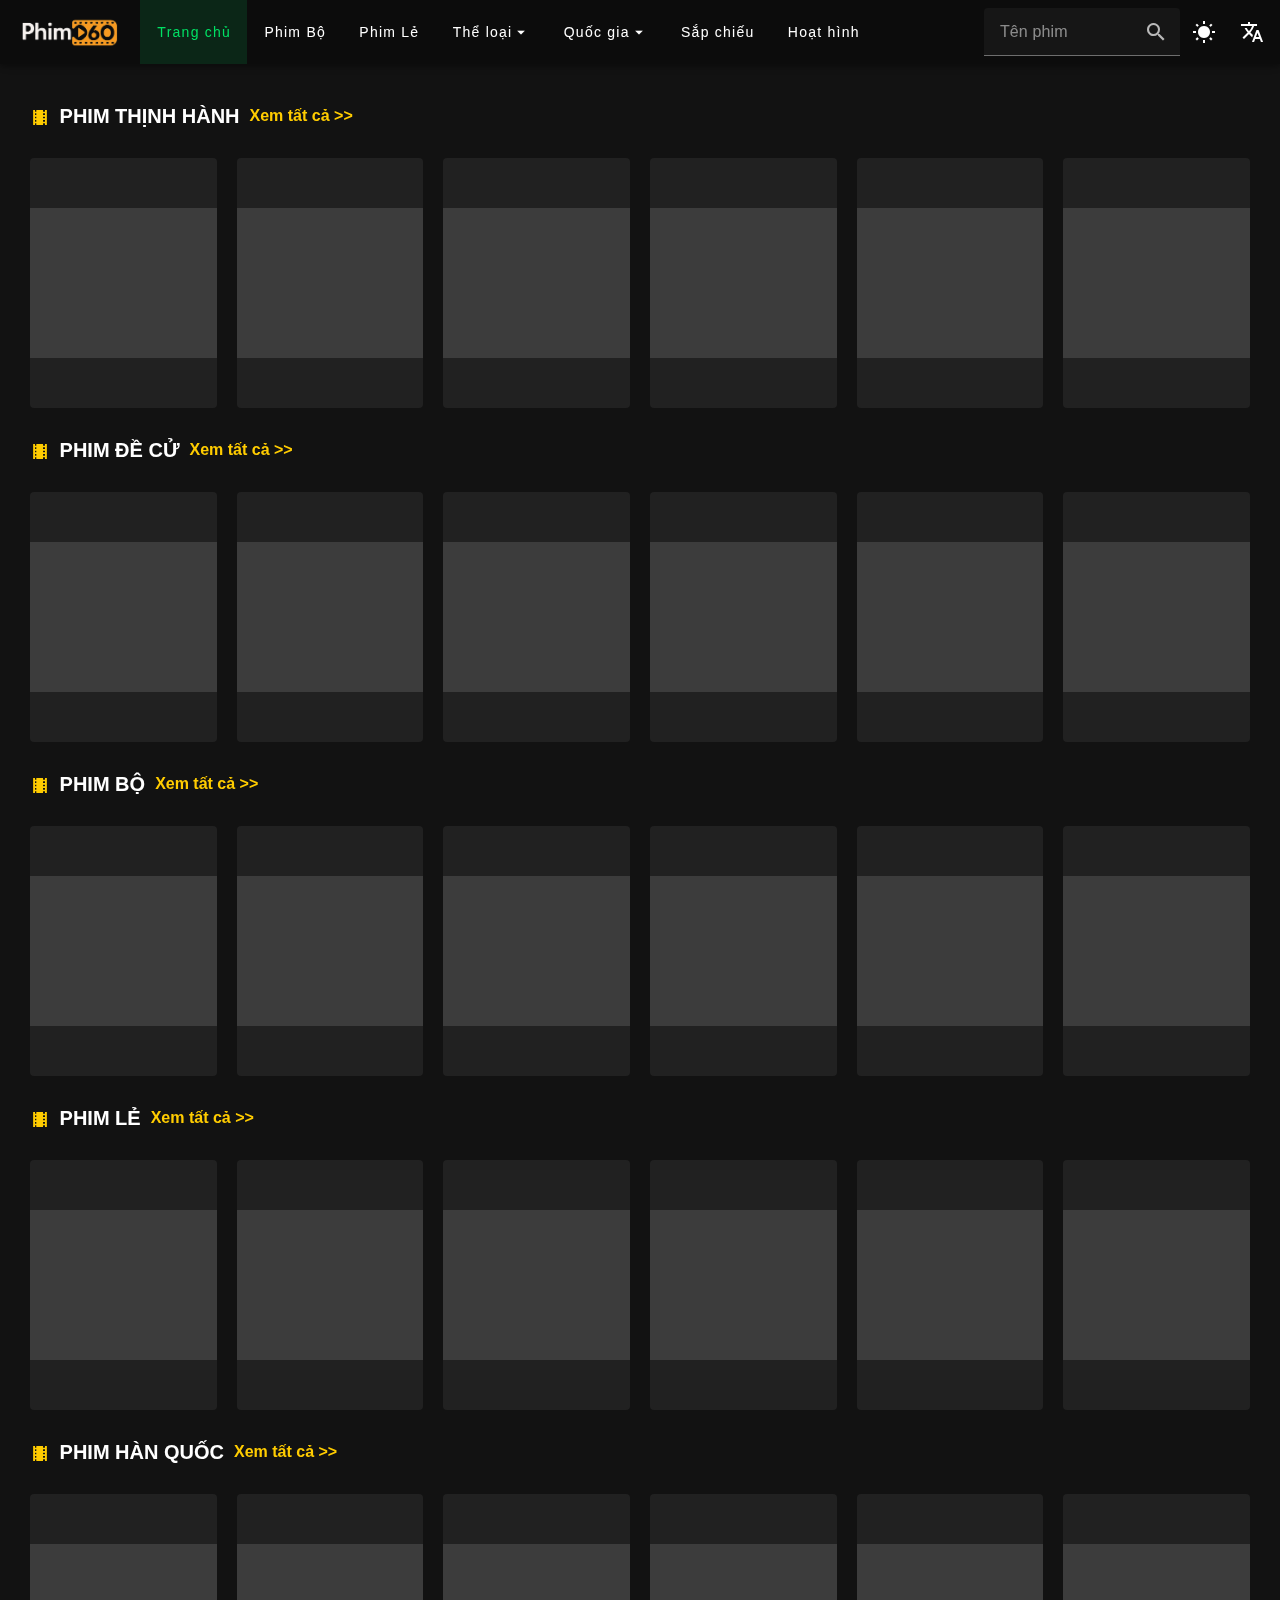
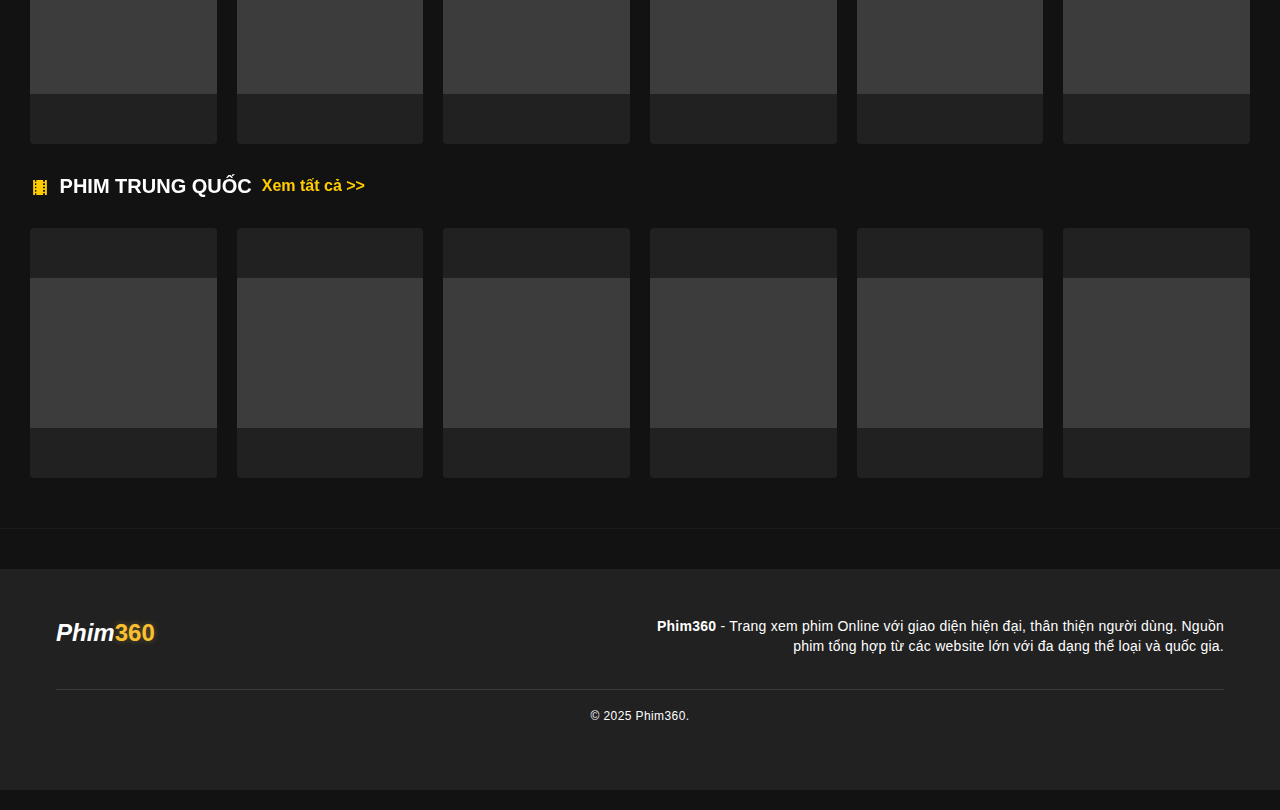
<file: index.html>
<!doctype html><html lang=""><head><meta charset="utf-8"/><meta http-equiv="X-UA-Compatible" content="IE=edge"/><meta name="viewport" content="width=device-width,initial-scale=1"><link rel="icon" href="/icon.png"/><title>Phim Hay Mỗi Ngày</title><script src="/js/safari-nomodule-fix.js" type="module"></script><script defer="defer" src="/js/chunk-vendors.66bd3431.js" type="module"></script><script defer="defer" src="/js/index.513afd8d.js" type="module"></script><link href="/css/chunk-vendors.a3ed46f7.css" rel="stylesheet"><link href="/css/index.de1c3c54.css" rel="stylesheet"><script defer="defer" src="/js/chunk-vendors-legacy.0b65babf.js" nomodule></script><script defer="defer" src="/js/index-legacy.bf1f0cb1.js" nomodule></script></head><style>.selector-for-some-widget {
      box-sizing: content-box;
    }</style><body><noscript><strong>We're sorry but Phim Hay Mỗi Ngày doesn't work properly without JavaScript enabled. Please enable it to continue.</strong></noscript><div id="app"></div></body></html>
</file>
<file: css/index.de1c3c54.css>
#app{font-family:Roboto,sans-serif;font-weight:700;-webkit-font-smoothing:antialiased;-moz-osx-font-smoothing:grayscale;text-align:center;color:#fff}.v-btn{text-transform:none!important}
</file>
